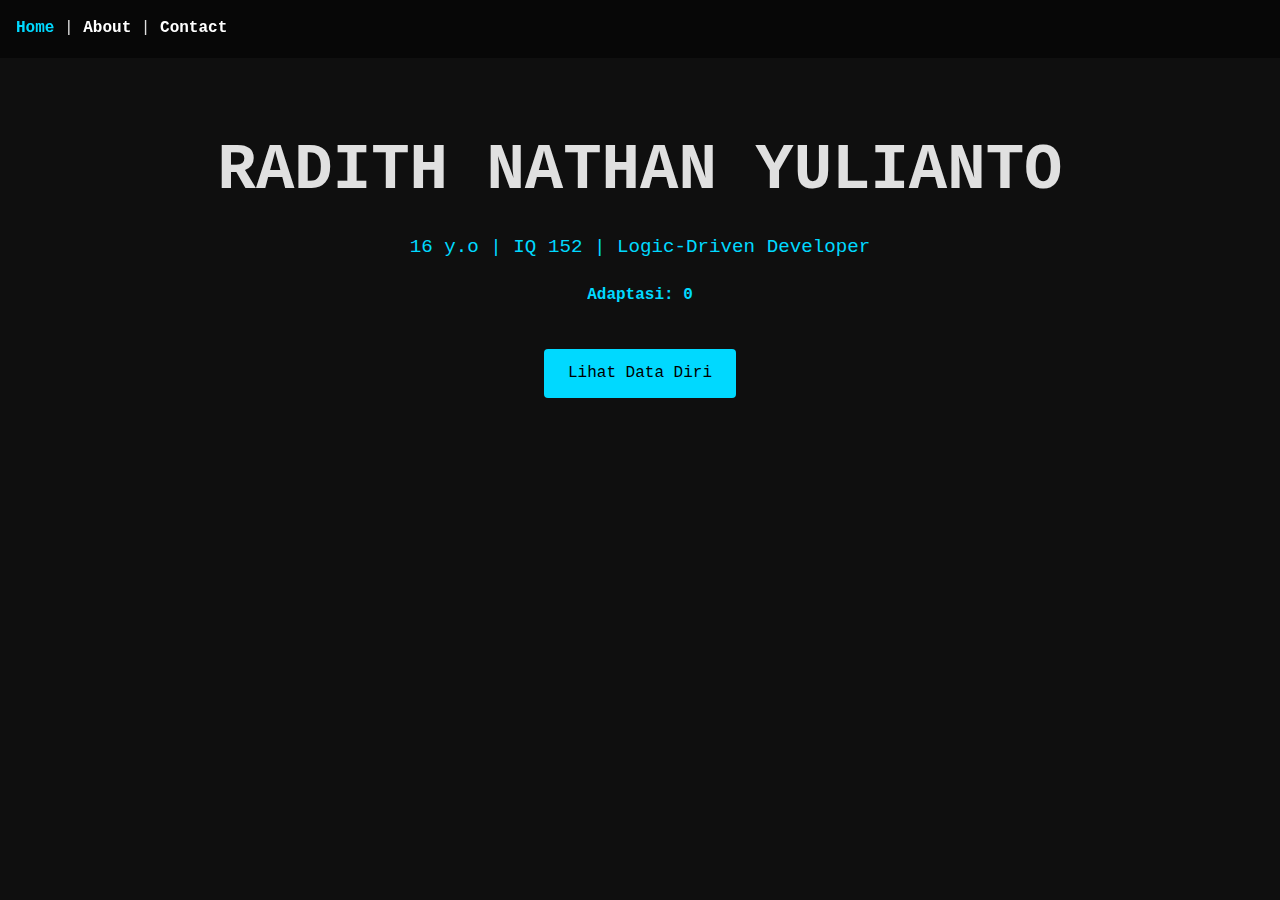
<file: portofolio personal/index.html>
<!DOCTYPE html>
<html lang="id">
<head>
  <meta charset="UTF-8" />
  <meta name="viewport" content="width=device-width, initial-scale=1.0"/>
  <meta name="description" content="Radith, 16 y.o, IQ 152. Developer logis. Adaptasi cepat. Portofolio."/>
  <title>Radith | IQ 152 | Developer</title>
  <link rel="stylesheet" href="css/style.css"/>
</head>
<body>
  <nav>
    <a href="index.html" class="active">Home</a> |
    <a href="about.html">About</a> |
    <a href="contact.html">Contact</a>
  </nav>

  <section class="hero">
    <h1>RADITH NATHAN YULIANTO</h1>
    <p class="tagline">16 y.o | IQ 152 | Logic-Driven Developer</p>
    <p class="highlight" id="typewriter"></p>
    <a href="about.html" class="btn">Lihat Data Diri</a>
  </section>

  <script src="js/main.js"></script>
</body>
</html>
</file>
<file: portofolio personal/css/style.css>
:root {
  --primary: #00d9ff;
  --dark: #0f0f0f;
  --light: #e0e0e0;
  --gray: #333;
}

* { margin: 0; padding: 0; box-sizing: border-box; }
body { font-family: 'Courier New', monospace; background: var(--dark); color: var(--light); line-height: 1.6; }

nav {
  display: inline; justify-content: center; gap: 2rem;
  padding: 1rem; background: rgba(0,0,0,0.5);
  position: fixed; width: 100%; top: 0; z-index: 100;
}
nav a {
  color: white; text-decoration: none; font-weight: bold;
}
nav a.active { color: var(--primary); }

.container { margin: 80px auto; max-width: 900px; padding: 20px; }

.hero {
  text-align: center; padding: 120px 20px;
}
.hero h1 { font-size: 4rem; margin-bottom: 10px; }
.tagline { font-size: 1.2rem; color: var(--primary); }
.highlight { font-weight: bold; color: var(--primary); margin: 20px 0; }
.btn {
  background: var(--primary); color: black; padding: 12px 24px;
  text-decoration: none; border-radius: 4px; display: inline-block; margin-top: 20px;
}

.fact-grid {
  display: grid; grid-template-columns: repeat(auto-fit, minmax(150px, 1fr));
  gap: 15px; margin: 30px 0;
}
.fact {
  background: var(--gray); padding: 15px; text-align: center;
  border: 1px solid var(--primary); border-radius: 4px;
}

.skills { margin: 30px 0; }
.skill { margin-bottom: 15px; }
.skill span { display: block; margin-bottom: 5px; }
.bar {
  background: #222; height: 20px; border-radius: 10px; overflow: hidden;
}
.bar div {
  background: var(--primary); height: 100%; text-align: right;
  padding-right: 10px; color: black; font-weight: bold;
}

.projects {
  display: grid; grid-template-columns: repeat(auto-fit, minmax(250px, 1fr));
  gap: 20px; margin-top: 20px;
}
.project-card {
  background: var(--gray); padding: 15px; border-radius: 8px; text-align: center;
}
.project-card img { width: 100%; height: 150px; object-fit: cover; border-radius: 4px; }
.btn-small {
  background: var(--primary); color: black; padding: 6px 12px;
  text-decoration: none; border-radius: 4px; margin: 5px; display: inline-block; font-size: 0.9rem;
}

form { max-width: 500px; margin: 0 auto; }
form input, form textarea {
  width: 100%; padding: 12px; margin: 10px 0;
  background: #222; border: 1px solid var(--primary); color: white;
  border-radius: 4px;
}
form button {
  background: var(--primary); color: black; padding: 12px 24px;
  border: none; border-radius: 4px; cursor: pointer; width: 100%;
}
#status { text-align: center; margin-top: 15px; color: var(--primary); }

@media (max-width: 600px) {
  .hero h1 { font-size: 2.5rem; }
  nav { flex-direction: column; text-align: center; }
}
</file>
